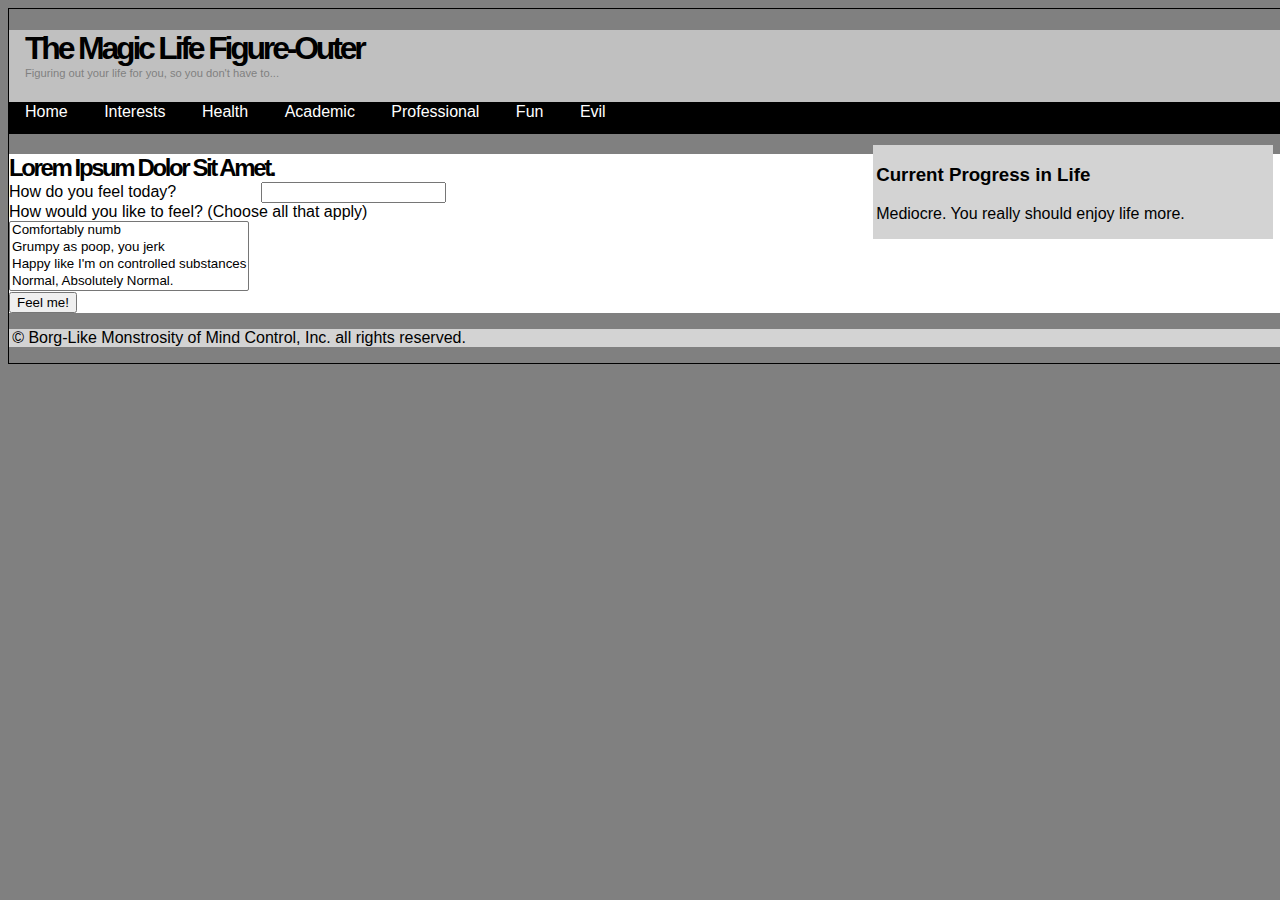
<file: project01/index.html>
<!DOCTYPE html>
<html>
	<head>
		<title>Life Figure-Outer Application</title>
		<link href="index.css" type="text/css" rel="stylesheet"/>
		<meta http-equiv="content-type" content="text/html; charset=UTF-8" />
	</head>
	<body>
		<div id="banner">
			<h1>The Magic Life Figure-Outer</h1>
			<p>Figuring out your life for you, so you don't have to...</p>
		</div>
		<div id="menubar">
			<ul id="list">
				<li><a href="">Home</a></li>
				<li><a href="">Interests</a></li>
				<li><a href="">Health</a></li>
				<li><a href="">Academic</a></li>
				<li><a href="">Professional</a></li>
				<li><a href="">Fun</a></li>
				<li><a href="">Evil</a></li>
			</ul>
		</div>
		<div id="main">
			<div id="form_area">			
				<h2>Lorem Ipsum Dolor Sit Amet.</h2>
				<form name="submission" onsubmit="return validate()">
					<label>How do you feel today?</label>
					<input type="text" name="today"/><br/>
					<label>How would you like to feel? (Choose all that apply)</label>
					<select size="4" name="tomorrow">
						<option>Comfortably numb</option>
						<option>Grumpy as poop, you jerk</option>
						<option>Happy like I'm on controlled substances</option>
						<option>Normal, Absolutely Normal.</option>
					</select>
					<br/>
					<input type="submit" value="Feel me!"/>
				</form>
			</div>
			<div id="life_progress">
				<h3>Current Progress in Life</h3>
				<p>Mediocre. You really should enjoy life more.</p>
			</div>
		</div>
		<div id="footer">
			<p>&copy; Borg-Like Monstrosity of Mind Control, Inc. all rights reserved.</p>
		</div>
		<script src="index.js" type="text/javascript"></script>
	</body>
</html>
</file>
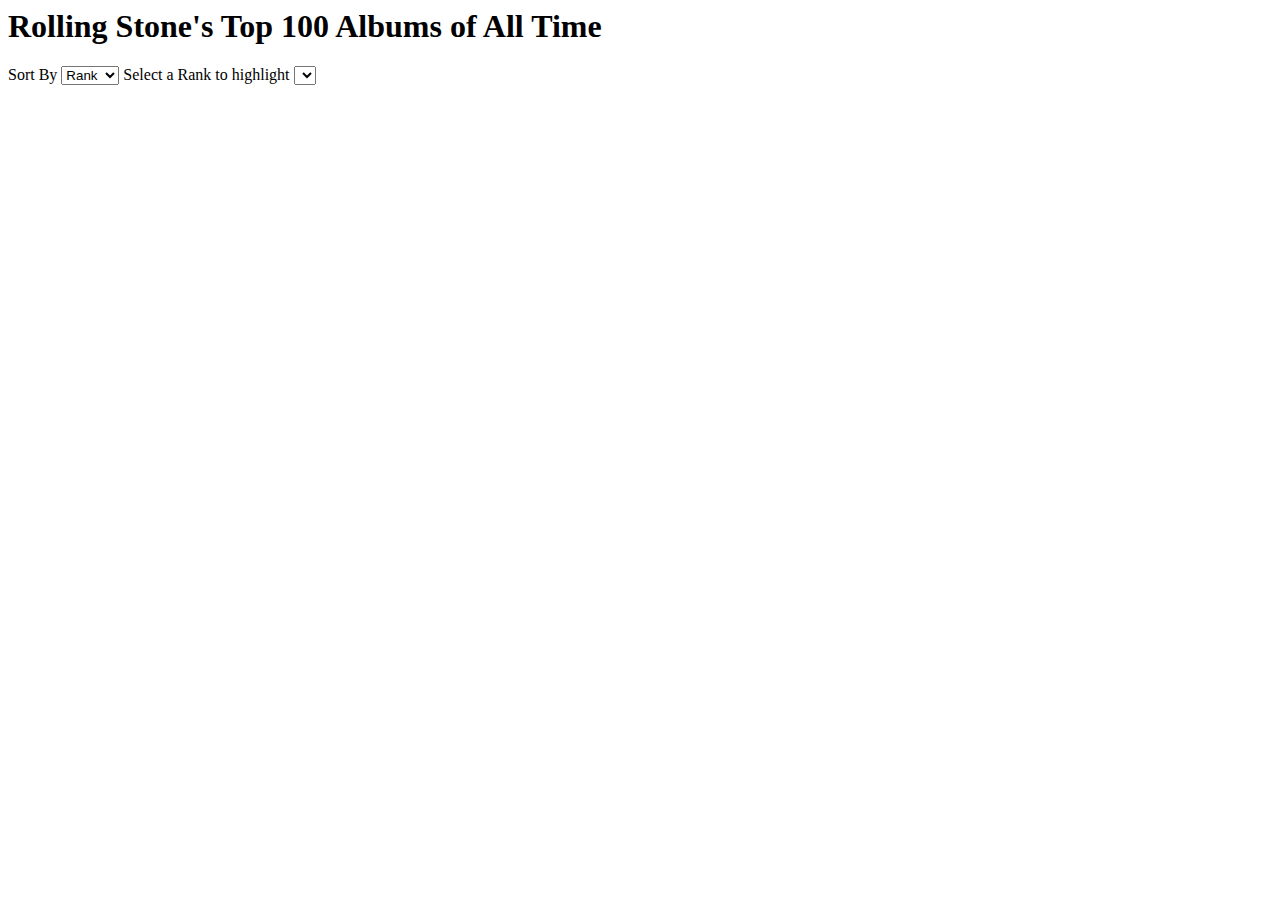
<file: project02/form.html>
<html>
<head>
	<meta http-equiv="content-type" content="text/html; charset=UTF-8" />
	<title>Top 100 Titles</title>
</head>
<body>
	<h1>Rolling Stone's Top 100 Albums of All Time</h1>
	<form action="/list" method="GET">
		<Label for="order">Sort By</label>
		<select name="order">
			<option value="rank">Rank</option>
			<option value="name">Name</option>
			<option value="year">Year</option>
		</select>
		<Label for="rank">Select a Rank to highlight</label>
		<select name="rank">
</file>
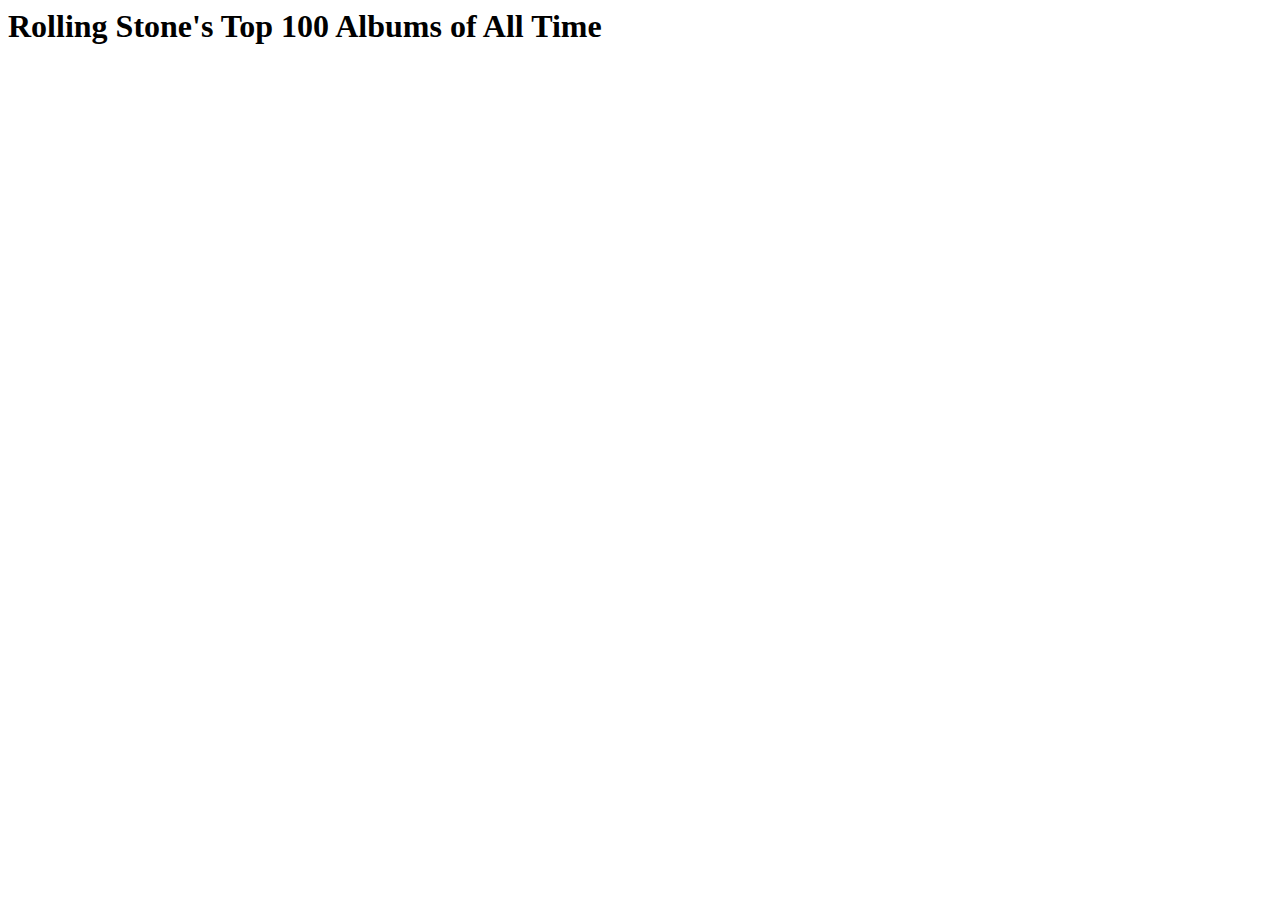
<file: project02/list.html>
<html>
<head>
	<meta http-equiv="content-type" content="text/html; charset=UTF-8" />
	<title>Top 100 Titles</title>
	<link href="list.css" type="text/css" rel="stylesheet" />
</head>
<body>
	<h1>Rolling Stone's Top 100 Albums of All Time</h1>
	<table name="albums">
</file>
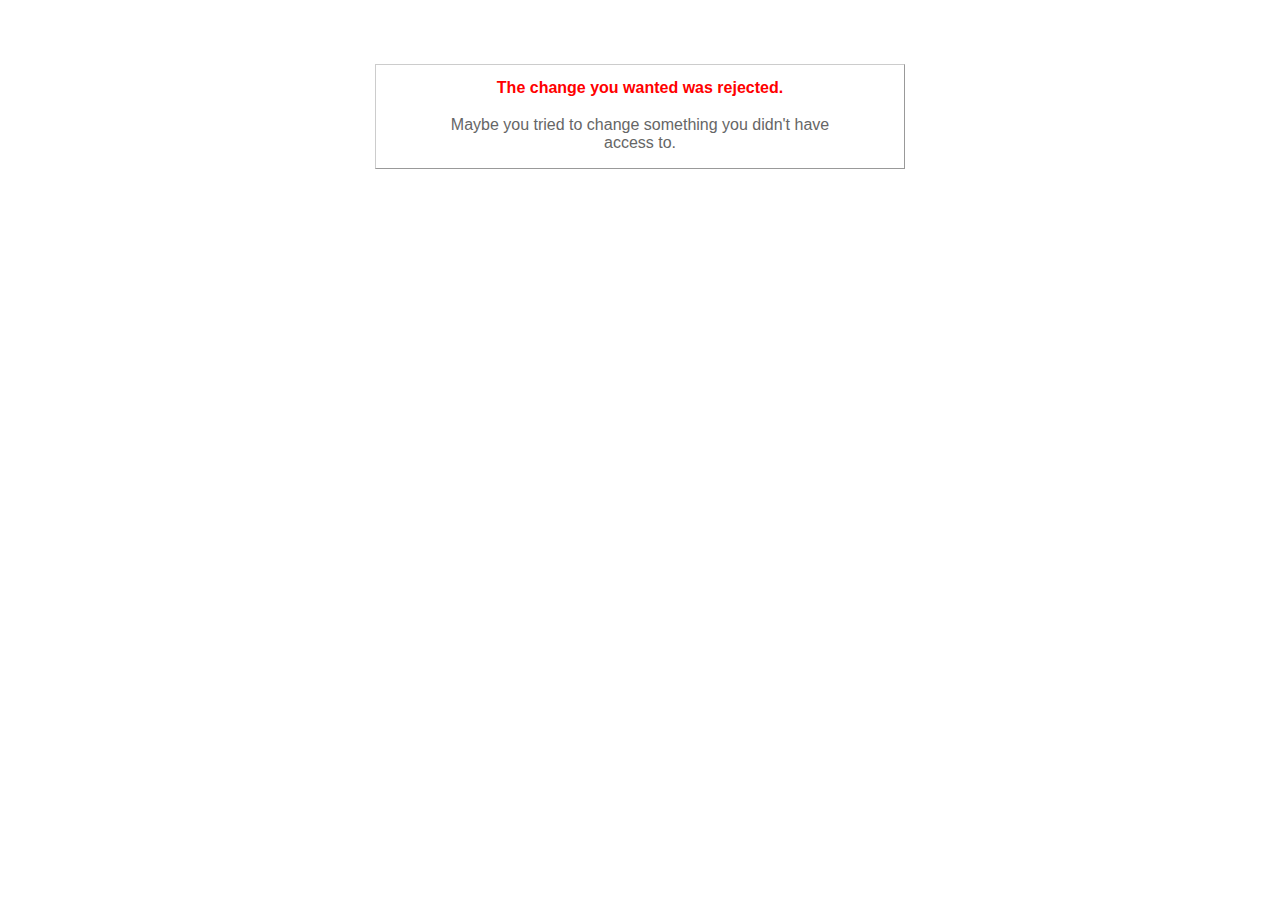
<file: project04/public/422.html>
<!DOCTYPE html>
<html>
<head>
  <title>The change you wanted was rejected (422)</title>
  <style type="text/css">
    body { background-color: #fff; color: #666; text-align: center; font-family: arial, sans-serif; }
    div.dialog {
      width: 25em;
      padding: 0 4em;
      margin: 4em auto 0 auto;
      border: 1px solid #ccc;
      border-right-color: #999;
      border-bottom-color: #999;
    }
    h1 { font-size: 100%; color: #f00; line-height: 1.5em; }
  </style>
</head>

<body>
  <!-- This file lives in public/422.html -->
  <div class="dialog">
    <h1>The change you wanted was rejected.</h1>
    <p>Maybe you tried to change something you didn't have access to.</p>
  </div>
</body>
</html>
</file>
<file: project01/index.css>
body 
{
	font-family: "Arial Black", Gadget, sans-serif;
	background-color: gray;
	border-style: solid;
	border-width: 1px;
	border-color: black;
	padding-top: 0em;
	width: 80em;
}

#banner 
{
	background-color: #C0C0C0;
	padding: 0px;
	height: 4.5em;
	text-indent: 1em;
}

h1, h2
{
	margin-bottom: 0px;
	letter-spacing: -.1em;
}

#banner p
{
	font-size: .7em;
	color: gray;
	margin-top: 0px;
	margin-bottom: 0px;
}

a
{
	color: white;
}	

a:hover
{
	color: gray;
}

#menubar
{
	background-color: black;	
	height: 2em;
	margin: 0px;
}

#list
{
	margin: 0px;
	padding-left: 1em;
}

li
{
	display: inline;
	margin-right: 2em;
	vertical-align: middle;
}

a
{
	text-decoration: none;
}

#main
{
	background-color: white;
}

#form_area
{
	display: block;
	width: 40em;
}

#life_progress
{
	background-color: #D3D3D3;
	margin: 0px;
	position: relative;
	bottom: 10.5em;
	right: 1em;
	float: right;
	width: 25em;
	text-indent: .2em;
}

#footer
{
	background-color: #D3D3D3;
	margin: 0px;
	text-indent: .2em;
}

label
{
	padding-right: 5em;
	width: 12em;
}
</file>
<file: project02/list.css>
#highlight
{
	color:limegreen
}
</file>
